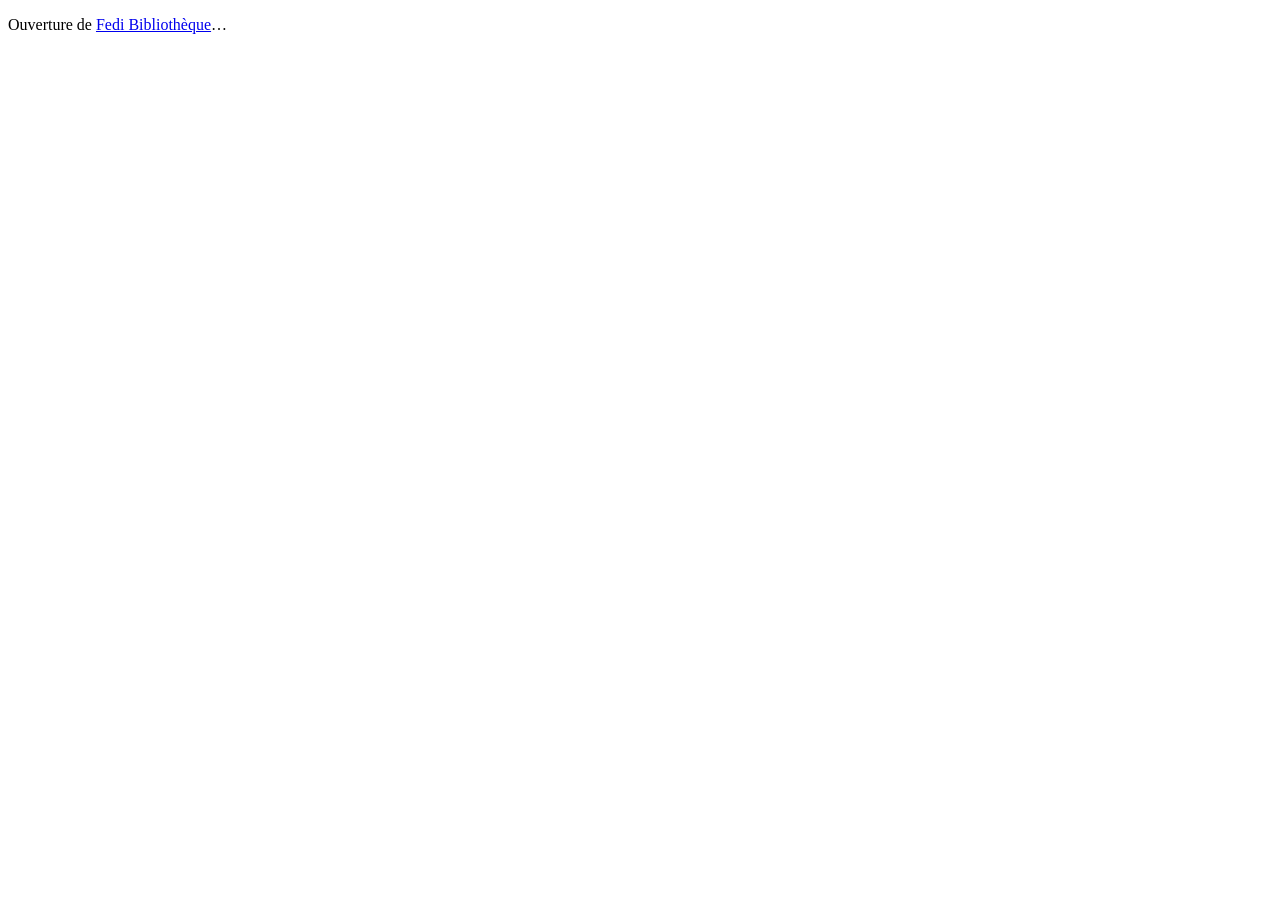
<file: index.html>
<!doctype html>
<html lang="fr"><head><meta charset="utf-8"><meta name="viewport" content="width=device-width,initial-scale=1"><meta http-equiv="refresh" content="0;url=index.php"><title>Fedi Bibliothèque</title></head><body><p>Ouverture de <a href="index.php">Fedi Bibliothèque</a>…</p></body></html>
</file>
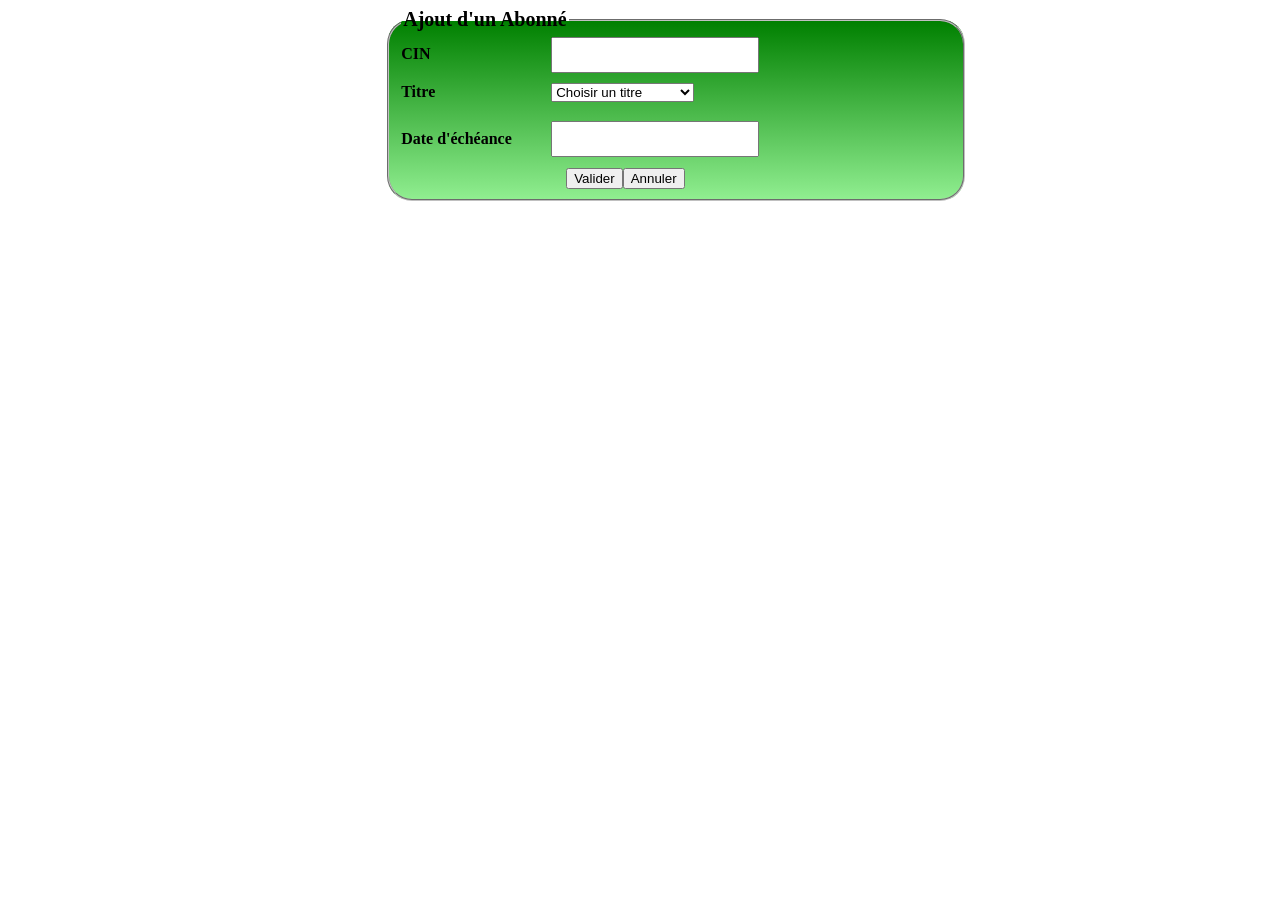
<file: Abonnement.html>
<!doctype html>
<html>
<head>
<meta charset="utf-8">
<title>Document sans nom</title>
	
<link href="devoir.css" rel="stylesheet" type="text/css">
	<script src="abonnement.js"></script>
</head>

<body>
	<form action="abonnement.php" method="get">
		<fieldset>
			<legend>Ajout d'un Abonné</legend>
			<label for="">CIN</label><input type="text" name="cin" id=""> <br>        
			<label for=""> Titre</label><select name="selction" id="">
				<option value="">Choisir un titre</option>
				<option value="infl12">Java pour débutants</option>
				<option value="lit13">Mots fléchés</option>
				<option value="sci04">Sciences et vie</option>
			<option value="spt01">Le meilleur du foot</option>
			</select> <br>
			<label for="">Date d'échéance</label><input type="text" name="d" id=""><br>
		<input type="submit" value="Valider"><input type="reset" value="Annuler">
		</fieldset>
	</form>
</body>
</html>
</file>
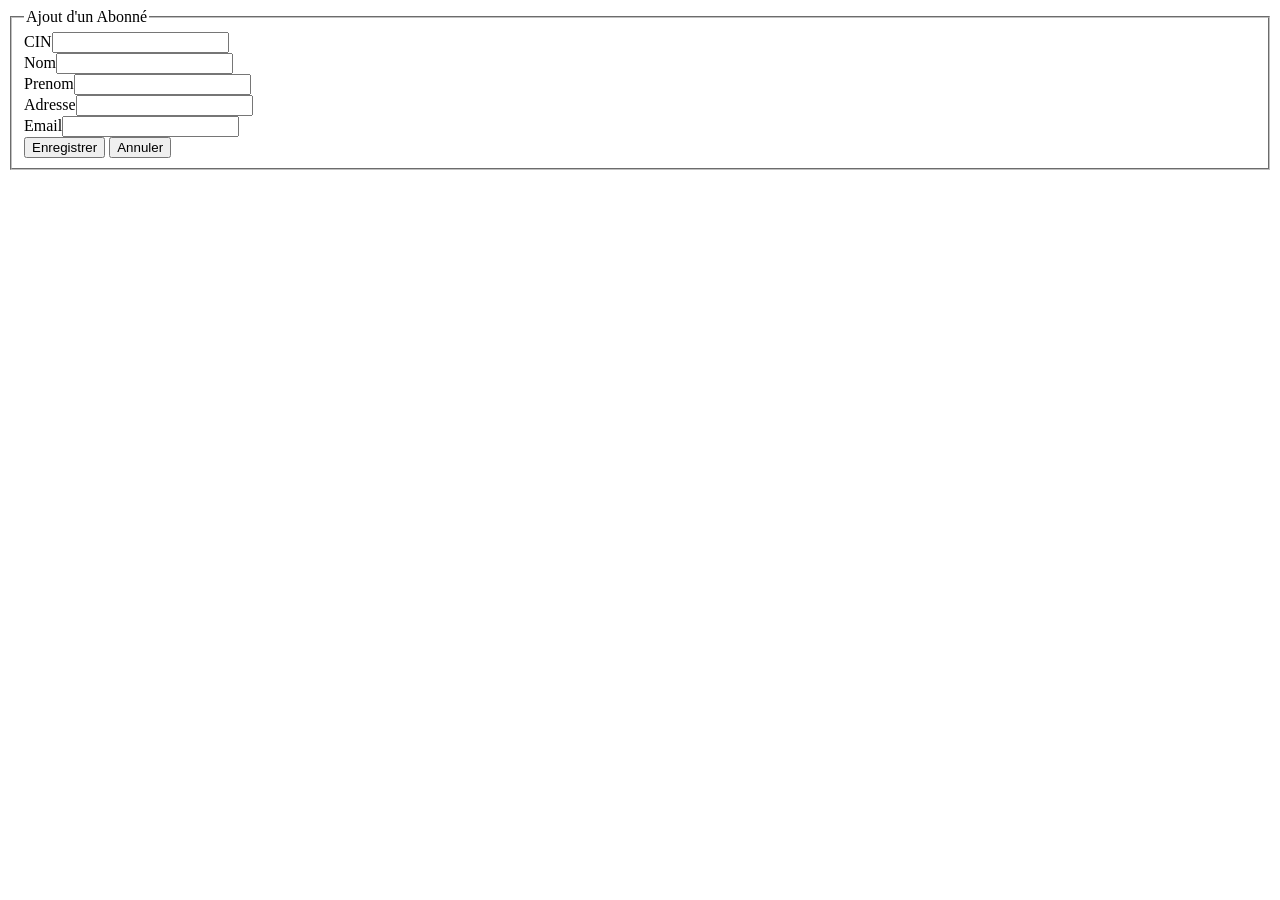
<file: Ajout.html>
<!doctype html>
<html>
<head>
<meta charset="utf-8">
<title>Document sans nom</title>
	<script src="control.js"></script>
	
</head>

<body>
	<form action="ajout.php" method="get">
		<fieldset>
			<legend>Ajout d'un Abonné</legend>
			<label for="">CIN</label><input type="text" name="cin" id="c"> <br>        
			<label for="">Nom</label><input type="text" name="nom" id="n"><br>
			<label for="">Prenom</label><input type="text" name="prenom" id="p"><br>
			<label for="">Adresse</label><input type="text" name="adresse" id=""><br>
			<label for="">Email</label><input type="text" name="email" id="e"><br>
			<input type="submit" value="Enregistrer" onClick="verif()"> <input type="reset" value="Annuler">
		</fieldset>
	</form>
</body>
</html>
</file>
<file: devoir.css>
@charset "utf-8";
/* CSS Document */

fieldset{background: linear-gradient(green,lightgreen);
	border-radius: 25px;
	width:550px;
	margin-left: 30%;

}
legend{font-weight: bold;
font-size: 20px;}
label{display: inline-block;
width:150px;
font-weight: bold;
margin-bottom: 20px;}
input[type="submit"]{margin-left: 30%;}
input[type="text"]{width:200px; 
height:30px}
legend{
	transition: text-transform 1s 2s ;
	
}
legend:hover
{  text-transform: uppercase }
input{transition: color 2s 2s}
input:hover{color: green}
</file>
